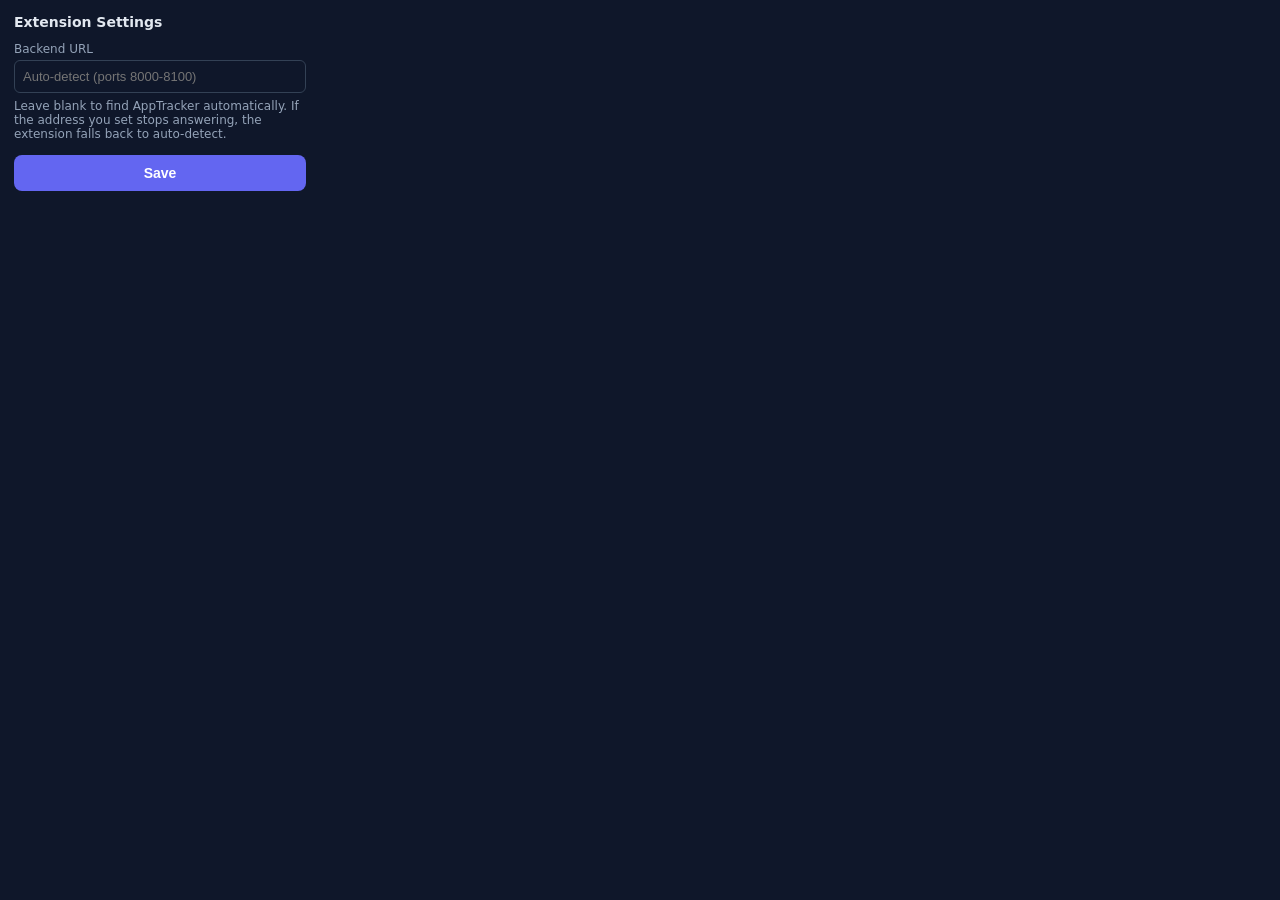
<file: extension/options.html>
<!doctype html>
<html lang="en">
  <head>
    <meta charset="UTF-8" />
    <link rel="stylesheet" href="popup.css" />
    <title>Settings</title>
  </head>
  <body>
    <div class="header">Extension Settings</div>
    <label>Backend URL</label>
    <input id="backendUrl" type="text" placeholder="Auto-detect (ports 8000-8100)" />
    <div class="hint">Leave blank to find AppTracker automatically. If the address you set
      stops answering, the extension falls back to auto-detect.</div>
    <div class="actions" style="margin-top: 14px">
      <button id="save" class="btn primary">Save</button>
    </div>
    <div id="status" class="status hidden" style="margin-top: 12px"></div>
    <script src="backend.js"></script>
    <script src="options.js"></script>
  </body>
</html>
</file>
<file: extension/popup.css>
:root {
  --bg: #0f172a;
  --card: #1e293b;
  --border: #334155;
  --text: #e2e8f0;
  --muted: #94a3b8;
  --primary: #6366f1;
}
* {
  box-sizing: border-box;
}
body {
  width: 320px;
  margin: 0;
  padding: 14px;
  font-family: system-ui, -apple-system, "Segoe UI", sans-serif;
  background: var(--bg);
  color: var(--text);
  font-size: 14px;
}
.header {
  display: flex;
  align-items: center;
  gap: 8px;
  font-weight: 700;
  margin-bottom: 12px;
}
.btn {
  width: 100%;
  border: none;
  border-radius: 8px;
  padding: 10px;
  font-size: 14px;
  font-weight: 600;
  cursor: pointer;
}
.btn.primary {
  background: var(--primary);
  color: white;
}
.btn.primary:disabled {
  opacity: 0.5;
  cursor: default;
}
label {
  display: block;
  color: var(--muted);
  font-size: 12px;
  margin: 10px 0 4px;
}
input {
  width: 100%;
  background: var(--bg);
  color: var(--text);
  border: 1px solid var(--border);
  border-radius: 6px;
  padding: 8px;
  font-size: 13px;
}
.hint {
  color: var(--muted);
  font-size: 12px;
  margin-top: 6px;
}
.preview {
  margin-top: 12px;
}
.actions {
  margin-top: 14px;
}
.status {
  padding: 8px 10px;
  border-radius: 6px;
  margin-bottom: 10px;
  font-size: 13px;
  background: var(--card);
  border: 1px solid var(--border);
}
.status.error {
  border-color: #ef4444;
  color: #fca5a5;
}
.status.success {
  border-color: #10b981;
  color: #6ee7b7;
}
.hidden {
  display: none;
}
.footer {
  display: flex;
  justify-content: space-between;
  margin-top: 14px;
  font-size: 12px;
}
.footer a {
  color: var(--muted);
  text-decoration: none;
}
.footer a:hover {
  color: var(--text);
}
</file>
